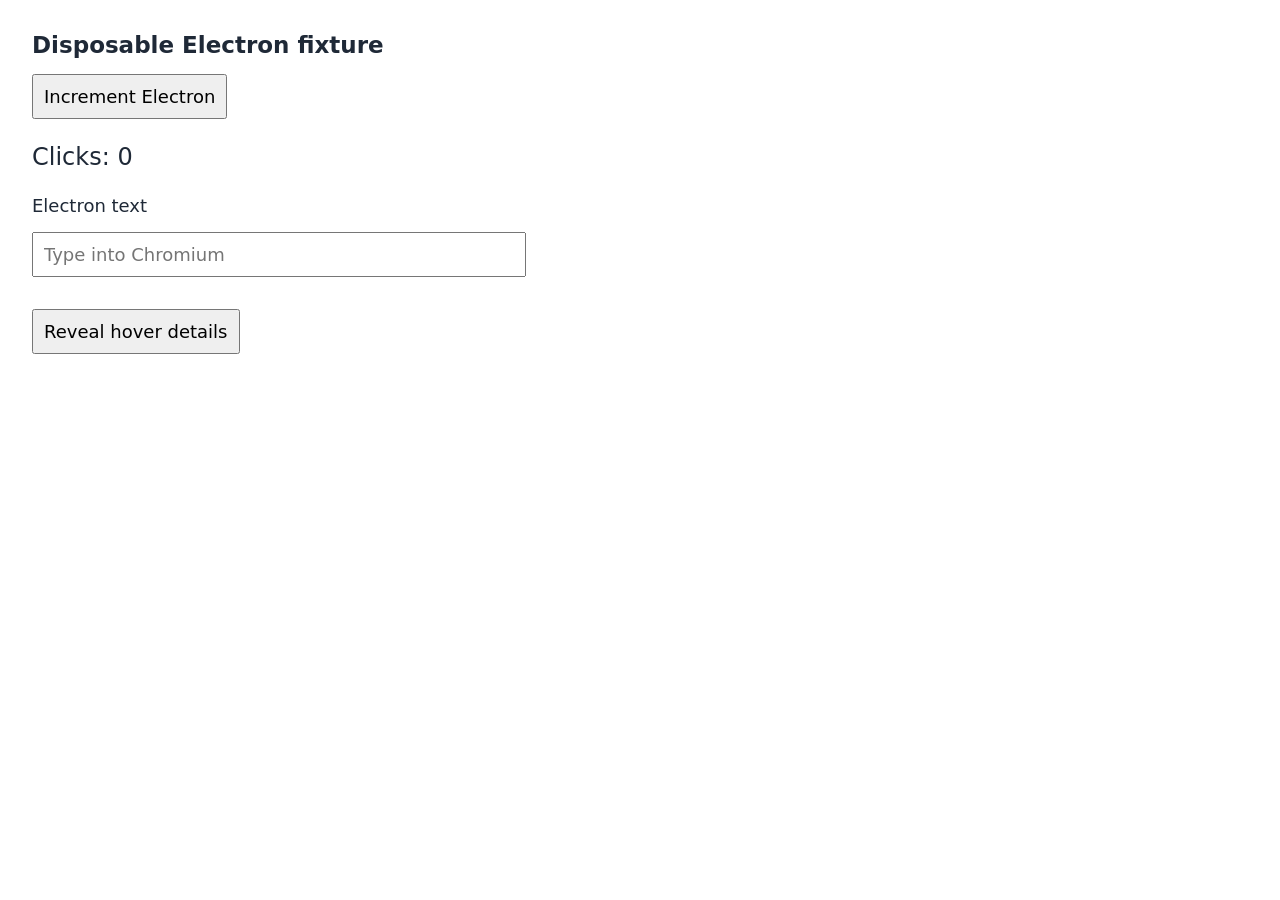
<file: packages/experimental/cua-macos/native/tests/electron-fixture.html>
<!doctype html>
<html lang="en">
<head>
  <meta charset="utf-8">
  <meta http-equiv="Content-Security-Policy" content="default-src 'none'; script-src 'unsafe-inline'; style-src 'unsafe-inline'">
  <title>DSH CUA Electron fixture</title>
  <style>
    body { margin: 32px; font: 18px system-ui, sans-serif; color: #1f2937; background: #fff; }
    h1 { font-size: 23px; }
    button, input { display: block; margin: 16px 0; font: inherit; padding: 10px; }
    input { width: 470px; }
    #hover-flow { position: relative; display: inline-block; }
    #hover-popup { position: absolute; left: 100%; top: 0; width: 230px; padding: 12px; background: #dbeafe; }
    #hover-popup[hidden] { display: none; }
    #count { font-size: 24px; }
  </style>
</head>
<body>
  <h1>Disposable Electron fixture</h1>
  <button id="increment">Increment Electron</button>
  <p id="count" role="status">Clicks: 0</p>
  <label for="text">Electron text</label>
  <input id="text" type="text" placeholder="Type into Chromium">
  <div id="hover-flow">
    <button id="hover-trigger">Reveal hover details</button>
    <div id="hover-popup" hidden><span>Hover information</span><button id="hover-action">Use hover details</button></div>
  </div>
  <script>
    const button = document.querySelector('#increment')
    const field = document.querySelector('#text')
    const label = document.querySelector('#count')
    let clicks = 0
    let lastClickTrusted = null
    let lastInputTrusted = null
    const flow = document.querySelector('#hover-flow')
    const popup = document.querySelector('#hover-popup')
    let hoverTimer
    let popupClicks = 0
    let pointerDowns = 0
    let lastMove = null
    let popupClickTrusted = null
    flow.addEventListener('mouseenter', () => {
      hoverTimer = setTimeout(() => { popup.hidden = false; report() }, 150)
    })
    flow.addEventListener('mouseleave', () => { clearTimeout(hoverTimer); popup.hidden = true; report() })
    document.addEventListener('mousedown', event => {
      pointerDowns++
      if (!flow.contains(event.target)) popup.hidden = true
      report()
    })
    document.addEventListener('mousemove', event => { lastMove = { buttons: event.buttons, trusted: event.isTrusted }; report() })
    document.querySelector('#hover-action').addEventListener('click', event => { popupClicks++; popupClickTrusted = event.isTrusted; report() })
    function report() { console.log('DSH_CUA_STATE ' + JSON.stringify({ popupOpen: !popup.hidden, popupClicks, popupClickTrusted, pointerDowns, lastMove, clicks, text: field.value, lastClickTrusted, lastInputTrusted })) }
    button.addEventListener('click', event => { clicks += 1; lastClickTrusted = event.isTrusted; label.textContent = `Clicks: ${clicks}`; report() })
    field.addEventListener('input', event => { lastInputTrusted = event.isTrusted; report() })
    report()
  </script>
</body>
</html>
</file>
